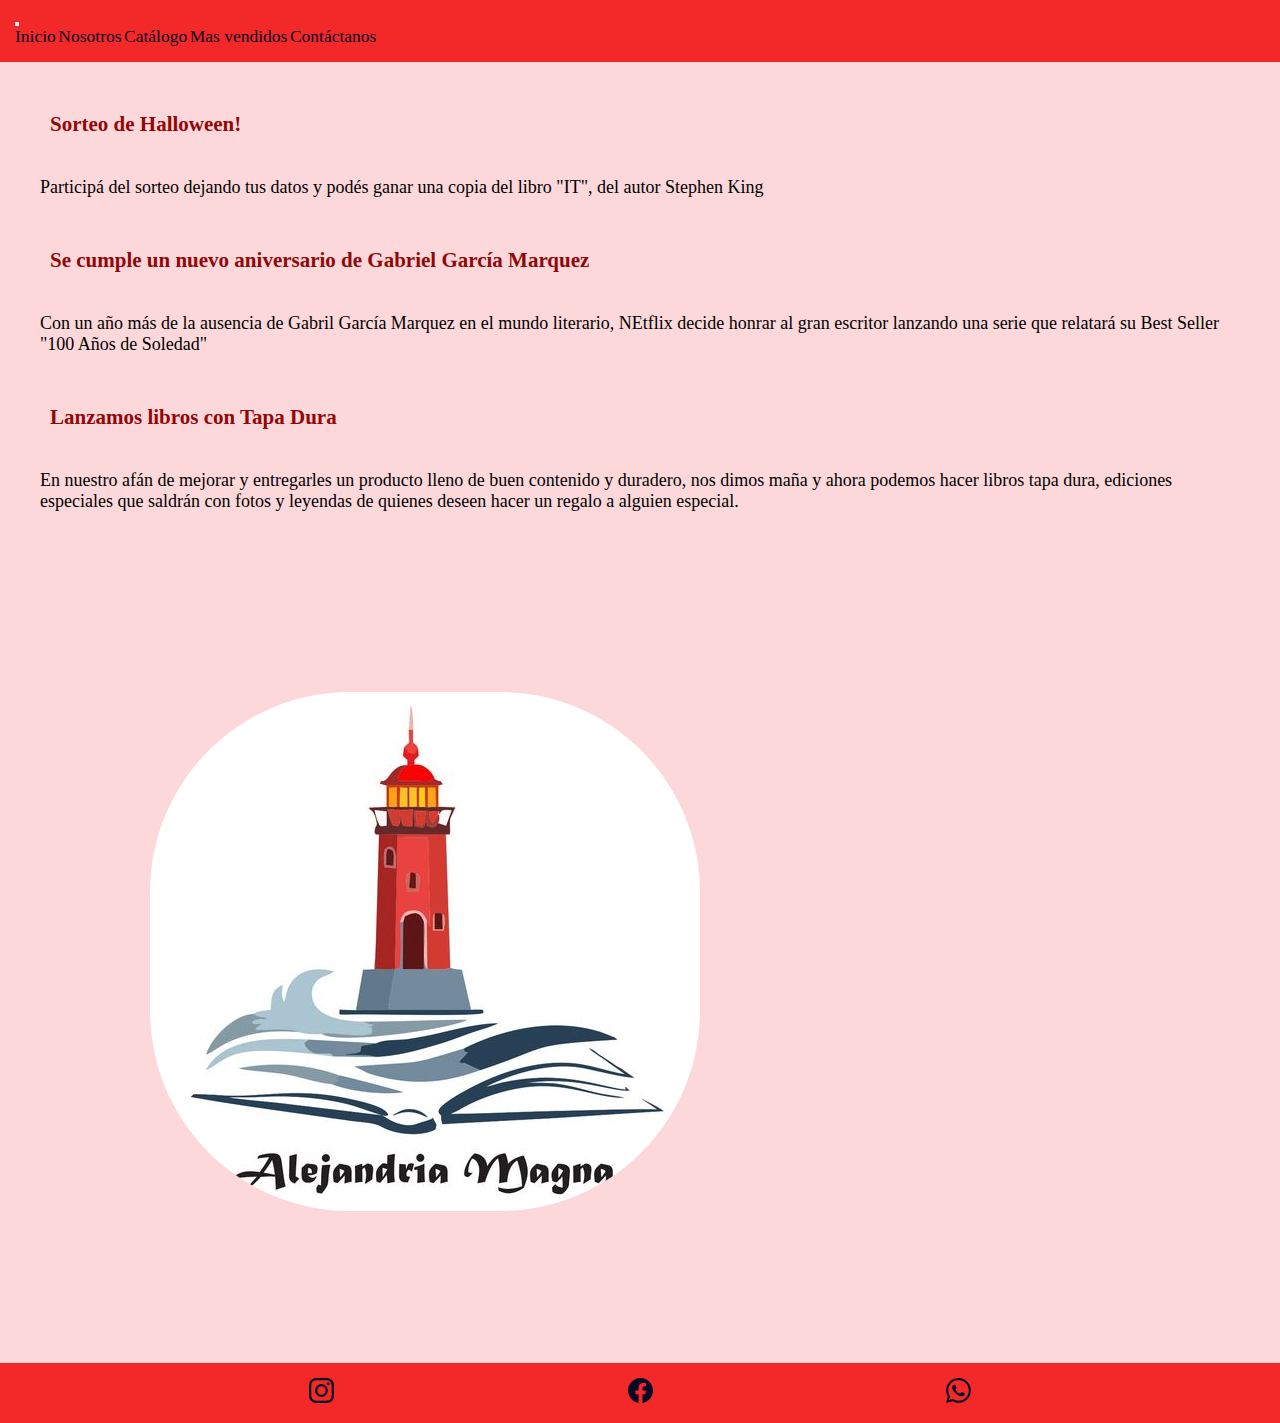
<file: index.html>
<!DOCTYPE html>
<html lang="en">

<head>
    <meta charset="UTF-8">
    <meta http-equiv="X-UA-Compatible" content="IE=edge">
    <meta name="viewport" content="width=device-width, initial-scale=1.0">
    <meta name="description" content="Alejandría Magna es una imprenta casera que realiza remaquetado y encuadernación de libros a pedido. Se trabaja por encargo, hacemos eníos a todo el NOA y se reciben tarjetas de crédito y débito y transferencias bancarias.">
    <meta name="keywords" content="IMPRENTA, REMAQUETADO, ENCUADERNACION, ENCARGOS">
    <link rel="shortcut icon" href="./images/favicon.ico">
    <link href="https://cdn.jsdelivr.net/npm/bootstrap@5.0.2/dist/css/bootstrap.min.css" rel="stylesheet"
        integrity="sha384-EVSTQN3/azprG1Anm3QDgpJLIm9Nao0Yz1ztcQTwFspd3yD65VohhpuuCOmLASjC" crossorigin="anonymous">
    <link rel="stylesheet" href="./styles/estilos.css">
    <title>Alejandria Magna</title>
</head>

<body>
    <header>
        <nav class="navbar navbar-expand-lg navbar-light bg-light">
            <div class="container-fluid">
                <button class="navbar-toggler" type="button" data-bs-toggle="collapse"
                    data-bs-target="#navbarNavAltMarkup" aria-controls="navbarNavAltMarkup" aria-expanded="false"
                    aria-label="Toggle navigation">
                    <span class="navbar-toggler-icon"></span>
                </button>
                <div class="collapse navbar-collapse" id="navbarNavAltMarkup">
                    <div class="navbar-nav">
                        <a class="nav-link active" aria-current="page" href="#">Inicio</a>
                        <a class="nav-link" aria-current="page" href="./sections/nosotros.html">Nosotros</a>
                        <a class="nav-link" href="./sections/catalogo.html">Catálogo</a>
                        <a class="nav-link" href="./sections/masvendidos.html">Mas vendidos</a>
                        <a class="nav-link" href="./sections/contactanos.html">Contáctanos</a>
                    </div>
                </div>
            </div>
        </nav>
    </header>
    <main>
        <div>
            <section>
                <h1>Sorteo de Halloween!</h1>
                <p>Participá del sorteo dejando tus datos y podés ganar una copia del libro "IT", del autor Stephen King
                </p>
            </section>
        </div>
        <div>
            <section>
                <h2>Se cumple un nuevo aniversario de Gabriel García Marquez</h2>
                <p>Con un año más de la ausencia de Gabril García Marquez en el mundo literario, NEtflix decide honrar
                    al gran escritor lanzando una serie que relatará su Best Seller "100 Años de Soledad"</p>
            </section>
        </div>
        <div>
            <section>
                <h3>Lanzamos libros con Tapa Dura</h3>
                <p>En nuestro afán de mejorar y entregarles un producto lleno de buen contenido y duradero, nos dimos
                    maña y ahora podemos hacer libros tapa dura, ediciones especiales que saldrán con fotos y leyendas
                    de quienes deseen hacer un regalo a alguien especial.</p>
            </section>
        </div>
        <img src="./images/WhatsApp Image 2022-10-30 at 22.06.33.jpeg" alt="Alejandría Magna">
    </main>
    <footer>
        <nav>
            <a href="https://www.instagram.com/alejandriamagna/?hl=es" target="_blank"><svg
                    xmlns="http://www.w3.org/2000/svg" width="25" height="25" fill="currentColor"
                    class="bi bi-instagram" viewBox="0 0 16 16">
                    <path
                        d="M8 0C5.829 0 5.556.01 4.703.048 3.85.088 3.269.222 2.76.42a3.917 3.917 0 0 0-1.417.923A3.927 3.927 0 0 0 .42 2.76C.222 3.268.087 3.85.048 4.7.01 5.555 0 5.827 0 8.001c0 2.172.01 2.444.048 3.297.04.852.174 1.433.372 1.942.205.526.478.972.923 1.417.444.445.89.719 1.416.923.51.198 1.09.333 1.942.372C5.555 15.99 5.827 16 8 16s2.444-.01 3.298-.048c.851-.04 1.434-.174 1.943-.372a3.916 3.916 0 0 0 1.416-.923c.445-.445.718-.891.923-1.417.197-.509.332-1.09.372-1.942C15.99 10.445 16 10.173 16 8s-.01-2.445-.048-3.299c-.04-.851-.175-1.433-.372-1.941a3.926 3.926 0 0 0-.923-1.417A3.911 3.911 0 0 0 13.24.42c-.51-.198-1.092-.333-1.943-.372C10.443.01 10.172 0 7.998 0h.003zm-.717 1.442h.718c2.136 0 2.389.007 3.232.046.78.035 1.204.166 1.486.275.373.145.64.319.92.599.28.28.453.546.598.92.11.281.24.705.275 1.485.039.843.047 1.096.047 3.231s-.008 2.389-.047 3.232c-.035.78-.166 1.203-.275 1.485a2.47 2.47 0 0 1-.599.919c-.28.28-.546.453-.92.598-.28.11-.704.24-1.485.276-.843.038-1.096.047-3.232.047s-2.39-.009-3.233-.047c-.78-.036-1.203-.166-1.485-.276a2.478 2.478 0 0 1-.92-.598 2.48 2.48 0 0 1-.6-.92c-.109-.281-.24-.705-.275-1.485-.038-.843-.046-1.096-.046-3.233 0-2.136.008-2.388.046-3.231.036-.78.166-1.204.276-1.486.145-.373.319-.64.599-.92.28-.28.546-.453.92-.598.282-.11.705-.24 1.485-.276.738-.034 1.024-.044 2.515-.045v.002zm4.988 1.328a.96.96 0 1 0 0 1.92.96.96 0 0 0 0-1.92zm-4.27 1.122a4.109 4.109 0 1 0 0 8.217 4.109 4.109 0 0 0 0-8.217zm0 1.441a2.667 2.667 0 1 1 0 5.334 2.667 2.667 0 0 1 0-5.334z" />
                </svg></a>
            <a href="https://www.facebook.com/alejandriamagnaoficial" target="_blank"><svg
                    xmlns="http://www.w3.org/2000/svg" width="25" height="25" fill="currentColor" class="bi bi-facebook"
                    viewBox="0 0 16 16">
                    <path
                        d="M16 8.049c0-4.446-3.582-8.05-8-8.05C3.58 0-.002 3.603-.002 8.05c0 4.017 2.926 7.347 6.75 7.951v-5.625h-2.03V8.05H6.75V6.275c0-2.017 1.195-3.131 3.022-3.131.876 0 1.791.157 1.791.157v1.98h-1.009c-.993 0-1.303.621-1.303 1.258v1.51h2.218l-.354 2.326H9.25V16c3.824-.604 6.75-3.934 6.75-7.951z" />
                </svg></a>
            <a href="https://wa.me/message/JCOBNKOKSAMEG1" target="_blank"><svg xmlns="http://www.w3.org/2000/svg"
                    width="25" height="25" fill="currentColor" class="bi bi-whatsapp" viewBox="0 0 16 16">
                    <path
                        d="M13.601 2.326A7.854 7.854 0 0 0 7.994 0C3.627 0 .068 3.558.064 7.926c0 1.399.366 2.76 1.057 3.965L0 16l4.204-1.102a7.933 7.933 0 0 0 3.79.965h.004c4.368 0 7.926-3.558 7.93-7.93A7.898 7.898 0 0 0 13.6 2.326zM7.994 14.521a6.573 6.573 0 0 1-3.356-.92l-.24-.144-2.494.654.666-2.433-.156-.251a6.56 6.56 0 0 1-1.007-3.505c0-3.626 2.957-6.584 6.591-6.584a6.56 6.56 0 0 1 4.66 1.931 6.557 6.557 0 0 1 1.928 4.66c-.004 3.639-2.961 6.592-6.592 6.592zm3.615-4.934c-.197-.099-1.17-.578-1.353-.646-.182-.065-.315-.099-.445.099-.133.197-.513.646-.627.775-.114.133-.232.148-.43.05-.197-.1-.836-.308-1.592-.985-.59-.525-.985-1.175-1.103-1.372-.114-.198-.011-.304.088-.403.087-.088.197-.232.296-.346.1-.114.133-.198.198-.33.065-.134.034-.248-.015-.347-.05-.099-.445-1.076-.612-1.47-.16-.389-.323-.335-.445-.34-.114-.007-.247-.007-.38-.007a.729.729 0 0 0-.529.247c-.182.198-.691.677-.691 1.654 0 .977.71 1.916.81 2.049.098.133 1.394 2.132 3.383 2.992.47.205.84.326 1.129.418.475.152.904.129 1.246.08.38-.058 1.171-.48 1.338-.943.164-.464.164-.86.114-.943-.049-.084-.182-.133-.38-.232z" />
                </svg></a>
        </nav>

    </footer>
    <script src="https://cdn.jsdelivr.net/npm/bootstrap@5.0.2/dist/js/bootstrap.bundle.min.js"
        integrity="sha384-MrcW6ZMFYlzcLA8Nl+NtUVF0sA7MsXsP1UyJoMp4YLEuNSfAP+JcXn/tWtIaxVXM" crossorigin="anonymous">
    </script>
</body>

</html>
</file>
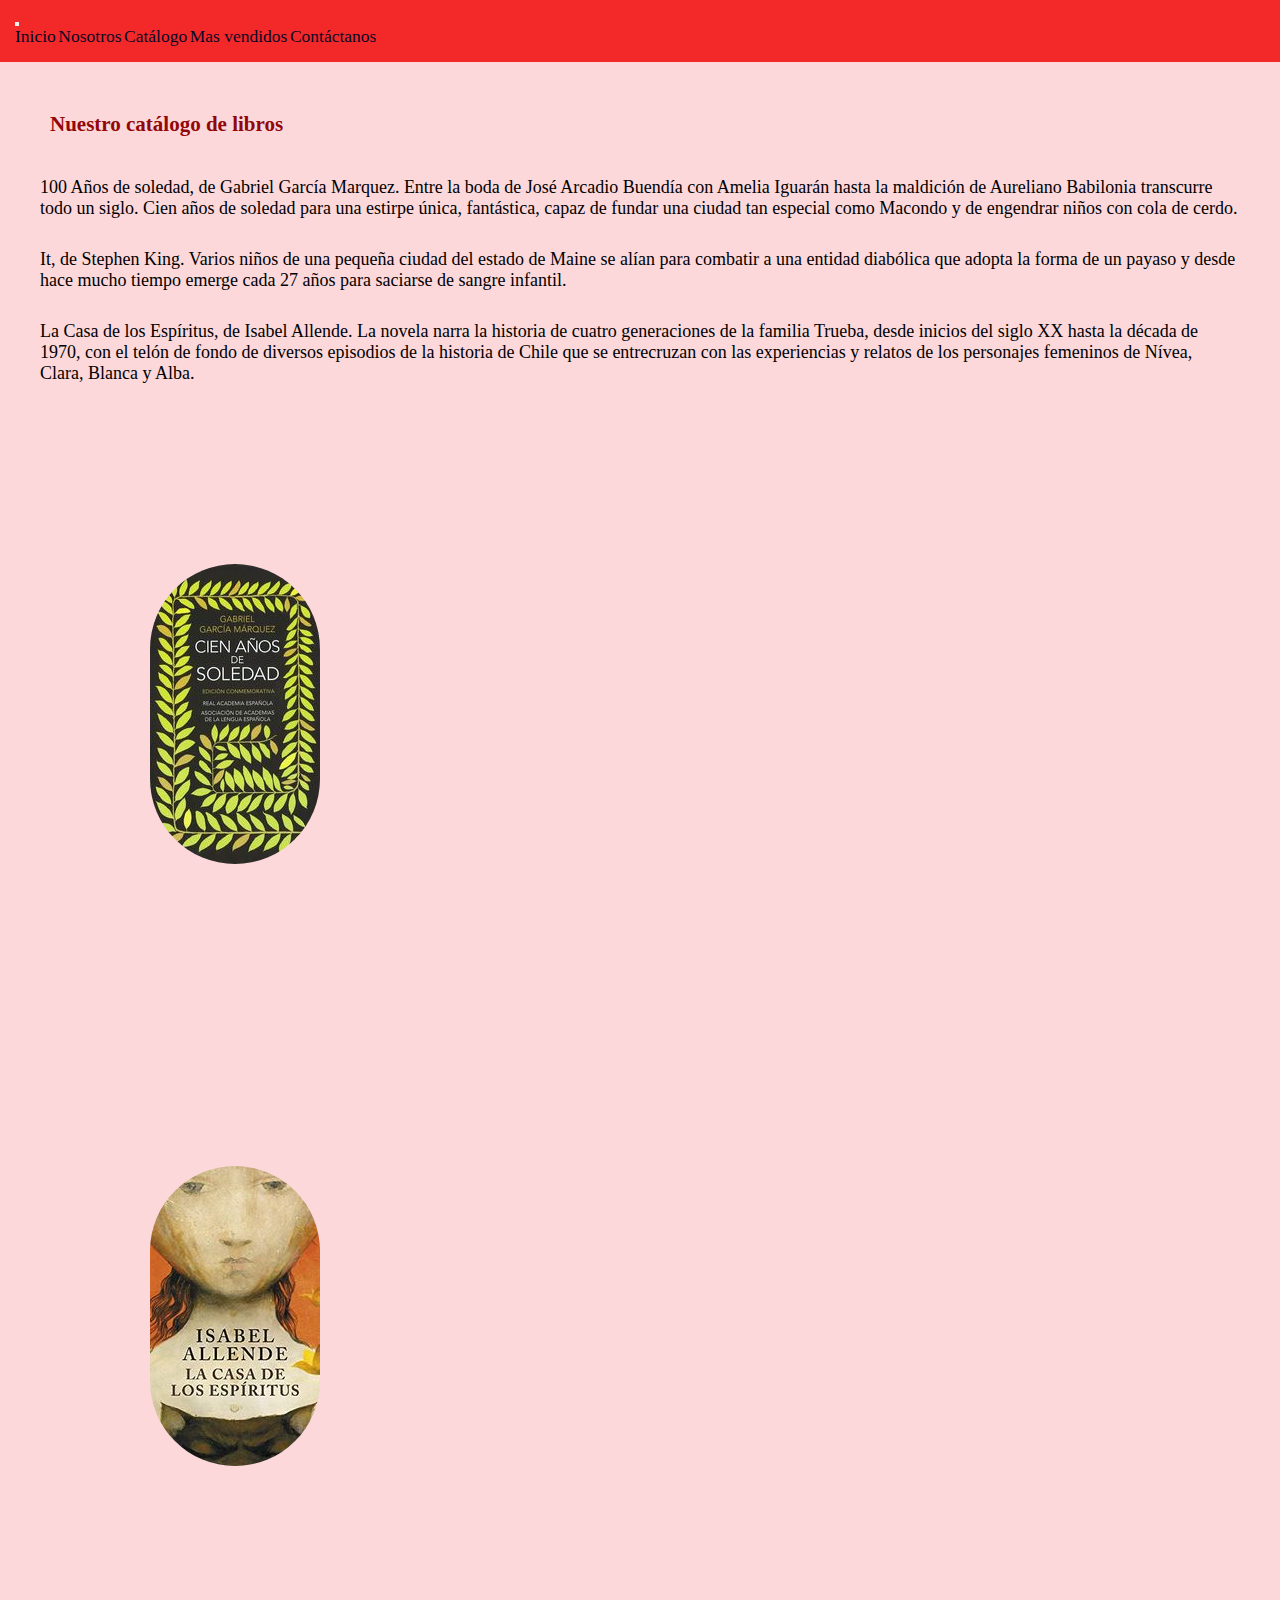
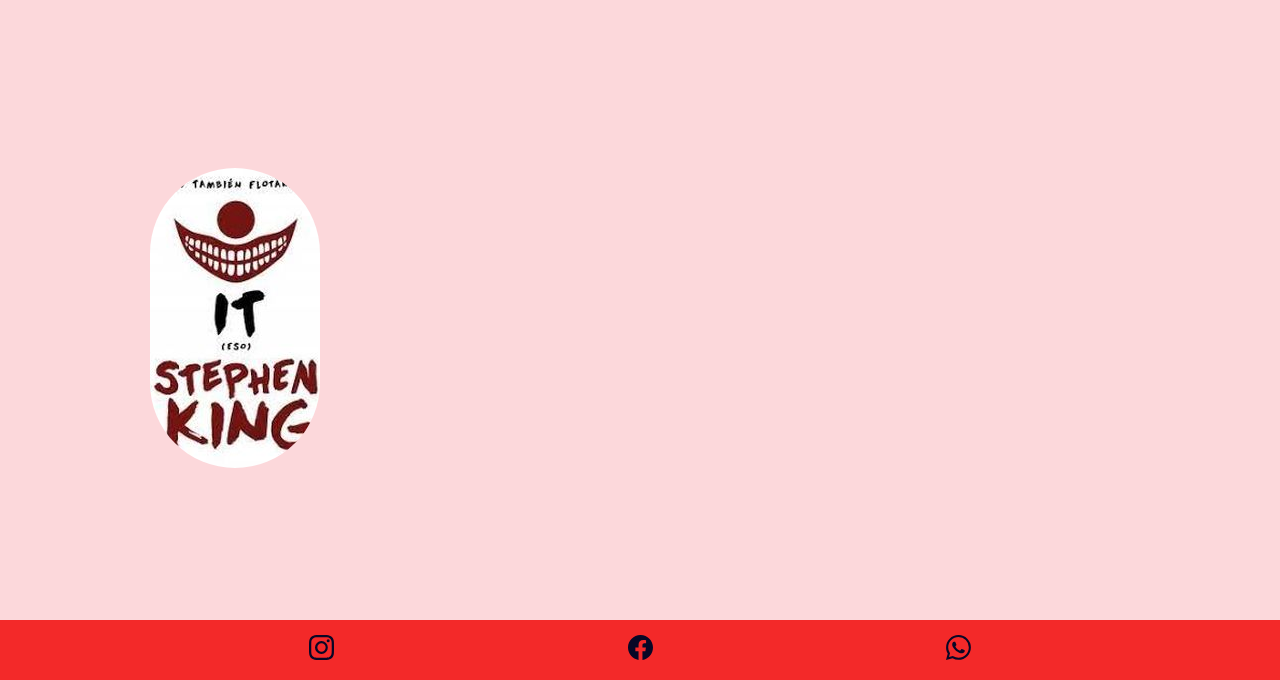
<file: sections/catalogo.html>
<!DOCTYPE html>
<html lang="en">

<head>
    <meta charset="UTF-8">
    <meta http-equiv="X-UA-Compatible" content="IE=edge">
    <meta name="viewport" content="width=device-width, initial-scale=1.0">
    <meta name="description" content="Imprenta casera con catálogo a disposición de todos los libros trabajados, con sus precios actualizados">
    <meta name="keywords" content="IMPRENTA, CASERA, LIBROS, DISPONIBLES, CATALOGO, PRECIOS, REMAQUETADOS">
    <link rel="shortcut icon" href="../images/favicon.ico">
    <link href="https://cdn.jsdelivr.net/npm/bootstrap@5.0.2/dist/css/bootstrap.min.css" rel="stylesheet"
        integrity="sha384-EVSTQN3/azprG1Anm3QDgpJLIm9Nao0Yz1ztcQTwFspd3yD65VohhpuuCOmLASjC" crossorigin="anonymous">
    <link rel="stylesheet" href="../styles/estilos.css">
    <title>Catálogo - Alejandria Magna</title>
</head>

<body>
    <header>
        <nav class="navbar navbar-expand-lg navbar-light bg-light">
            <div class="container-fluid">
                <button class="navbar-toggler" type="button" data-bs-toggle="collapse"
                    data-bs-target="#navbarNavAltMarkup" aria-controls="navbarNavAltMarkup" aria-expanded="false"
                    aria-label="Toggle navigation">
                    <span class="navbar-toggler-icon"></span>
                </button>
                <div class="collapse navbar-collapse" id="navbarNavAltMarkup">
                    <div class="navbar-nav">
                        <a class="nav-link active" aria-current="page" href="../index.html">Inicio</a>
                        <a class="nav-link" aria-current="page" href="./nosotros.html">Nosotros</a>
                        <a class="nav-link" href="#">Catálogo</a>
                        <a class="nav-link" href="./masvendidos.html">Mas vendidos</a>
                        <a class="nav-link" href="./contactanos.html">Contáctanos</a>
                    </div>
                </div>
            </div>
        </nav>
    </header>
    <h1>Nuestro catálogo de libros</h1>
    <section>
        <p>100 Años de soledad, de Gabriel García Marquez. Entre la boda de José Arcadio Buendía con Amelia Iguarán
            hasta la maldición de Aureliano Babilonia transcurre todo un siglo. Cien años de soledad para una estirpe
            única, fantástica, capaz de fundar una ciudad tan especial como Macondo y de engendrar niños con cola de
            cerdo.</p>
        <p>It, de Stephen King. Varios niños de una pequeña ciudad del estado de Maine se alían para combatir a una
            entidad diabólica que adopta la forma de un payaso y desde hace mucho tiempo emerge cada 27 años para
            saciarse de sangre infantil.</p>
        <p>La Casa de los Espíritus, de Isabel Allende. La novela narra la historia de cuatro generaciones de la familia
            Trueba, desde inicios del siglo XX hasta la década de 1970, con el telón de fondo de diversos episodios de
            la historia de Chile que se entrecruzan con las experiencias y relatos de los personajes femeninos de Nívea,
            Clara, Blanca y Alba.</p>
    </section>
    <section class="container-fluid bloque">
        <div class="row">
            <div class="col-lg-4 col-md-6 col-sm-12">
                <div class="moving">
                    <img src="../images/portada_cien_anos_de_soledad_0.jpg" alt="100 años de soledad">
                </div>
            </div>
            <div class="col-lg-4 col-md-6 col-sm-12">
                <div class="moving">
                    <img src="../images/la casa de los espiritus.jpg" alt="La Casa de los Espiritus">
                </div>
            </div>
            <div class="col-lg-4 col-md-6 col-sm-12">
                <div class="moving">
                    <img src="../images/it.jfif" alt="It, de Stephen King">
                </div>
            </div>
        </div>
    </section>
    <footer>
        <nav>
            <a href="https://www.instagram.com/alejandriamagna/?hl=es" target="_blank"><svg
                    xmlns="http://www.w3.org/2000/svg" width="25" height="25" fill="currentColor"
                    class="bi bi-instagram" viewBox="0 0 16 16">
                    <path
                        d="M8 0C5.829 0 5.556.01 4.703.048 3.85.088 3.269.222 2.76.42a3.917 3.917 0 0 0-1.417.923A3.927 3.927 0 0 0 .42 2.76C.222 3.268.087 3.85.048 4.7.01 5.555 0 5.827 0 8.001c0 2.172.01 2.444.048 3.297.04.852.174 1.433.372 1.942.205.526.478.972.923 1.417.444.445.89.719 1.416.923.51.198 1.09.333 1.942.372C5.555 15.99 5.827 16 8 16s2.444-.01 3.298-.048c.851-.04 1.434-.174 1.943-.372a3.916 3.916 0 0 0 1.416-.923c.445-.445.718-.891.923-1.417.197-.509.332-1.09.372-1.942C15.99 10.445 16 10.173 16 8s-.01-2.445-.048-3.299c-.04-.851-.175-1.433-.372-1.941a3.926 3.926 0 0 0-.923-1.417A3.911 3.911 0 0 0 13.24.42c-.51-.198-1.092-.333-1.943-.372C10.443.01 10.172 0 7.998 0h.003zm-.717 1.442h.718c2.136 0 2.389.007 3.232.046.78.035 1.204.166 1.486.275.373.145.64.319.92.599.28.28.453.546.598.92.11.281.24.705.275 1.485.039.843.047 1.096.047 3.231s-.008 2.389-.047 3.232c-.035.78-.166 1.203-.275 1.485a2.47 2.47 0 0 1-.599.919c-.28.28-.546.453-.92.598-.28.11-.704.24-1.485.276-.843.038-1.096.047-3.232.047s-2.39-.009-3.233-.047c-.78-.036-1.203-.166-1.485-.276a2.478 2.478 0 0 1-.92-.598 2.48 2.48 0 0 1-.6-.92c-.109-.281-.24-.705-.275-1.485-.038-.843-.046-1.096-.046-3.233 0-2.136.008-2.388.046-3.231.036-.78.166-1.204.276-1.486.145-.373.319-.64.599-.92.28-.28.546-.453.92-.598.282-.11.705-.24 1.485-.276.738-.034 1.024-.044 2.515-.045v.002zm4.988 1.328a.96.96 0 1 0 0 1.92.96.96 0 0 0 0-1.92zm-4.27 1.122a4.109 4.109 0 1 0 0 8.217 4.109 4.109 0 0 0 0-8.217zm0 1.441a2.667 2.667 0 1 1 0 5.334 2.667 2.667 0 0 1 0-5.334z" />
                </svg></a>
            <a href="https://www.facebook.com/alejandriamagnaoficial" target="_blank"><svg
                    xmlns="http://www.w3.org/2000/svg" width="25" height="25" fill="currentColor" class="bi bi-facebook"
                    viewBox="0 0 16 16">
                    <path
                        d="M16 8.049c0-4.446-3.582-8.05-8-8.05C3.58 0-.002 3.603-.002 8.05c0 4.017 2.926 7.347 6.75 7.951v-5.625h-2.03V8.05H6.75V6.275c0-2.017 1.195-3.131 3.022-3.131.876 0 1.791.157 1.791.157v1.98h-1.009c-.993 0-1.303.621-1.303 1.258v1.51h2.218l-.354 2.326H9.25V16c3.824-.604 6.75-3.934 6.75-7.951z" />
                </svg></a>
            <a href="https://wa.me/message/JCOBNKOKSAMEG1" target="_blank"><svg xmlns="http://www.w3.org/2000/svg"
                    width="25" height="25" fill="currentColor" class="bi bi-whatsapp" viewBox="0 0 16 16">
                    <path
                        d="M13.601 2.326A7.854 7.854 0 0 0 7.994 0C3.627 0 .068 3.558.064 7.926c0 1.399.366 2.76 1.057 3.965L0 16l4.204-1.102a7.933 7.933 0 0 0 3.79.965h.004c4.368 0 7.926-3.558 7.93-7.93A7.898 7.898 0 0 0 13.6 2.326zM7.994 14.521a6.573 6.573 0 0 1-3.356-.92l-.24-.144-2.494.654.666-2.433-.156-.251a6.56 6.56 0 0 1-1.007-3.505c0-3.626 2.957-6.584 6.591-6.584a6.56 6.56 0 0 1 4.66 1.931 6.557 6.557 0 0 1 1.928 4.66c-.004 3.639-2.961 6.592-6.592 6.592zm3.615-4.934c-.197-.099-1.17-.578-1.353-.646-.182-.065-.315-.099-.445.099-.133.197-.513.646-.627.775-.114.133-.232.148-.43.05-.197-.1-.836-.308-1.592-.985-.59-.525-.985-1.175-1.103-1.372-.114-.198-.011-.304.088-.403.087-.088.197-.232.296-.346.1-.114.133-.198.198-.33.065-.134.034-.248-.015-.347-.05-.099-.445-1.076-.612-1.47-.16-.389-.323-.335-.445-.34-.114-.007-.247-.007-.38-.007a.729.729 0 0 0-.529.247c-.182.198-.691.677-.691 1.654 0 .977.71 1.916.81 2.049.098.133 1.394 2.132 3.383 2.992.47.205.84.326 1.129.418.475.152.904.129 1.246.08.38-.058 1.171-.48 1.338-.943.164-.464.164-.86.114-.943-.049-.084-.182-.133-.38-.232z" />
                </svg></a>
        </nav>
    </footer>
    <script src="https://cdn.jsdelivr.net/npm/bootstrap@5.0.2/dist/js/bootstrap.bundle.min.js"
        integrity="sha384-MrcW6ZMFYlzcLA8Nl+NtUVF0sA7MsXsP1UyJoMp4YLEuNSfAP+JcXn/tWtIaxVXM" crossorigin="anonymous">
    </script>
</body>

</html>
</file>
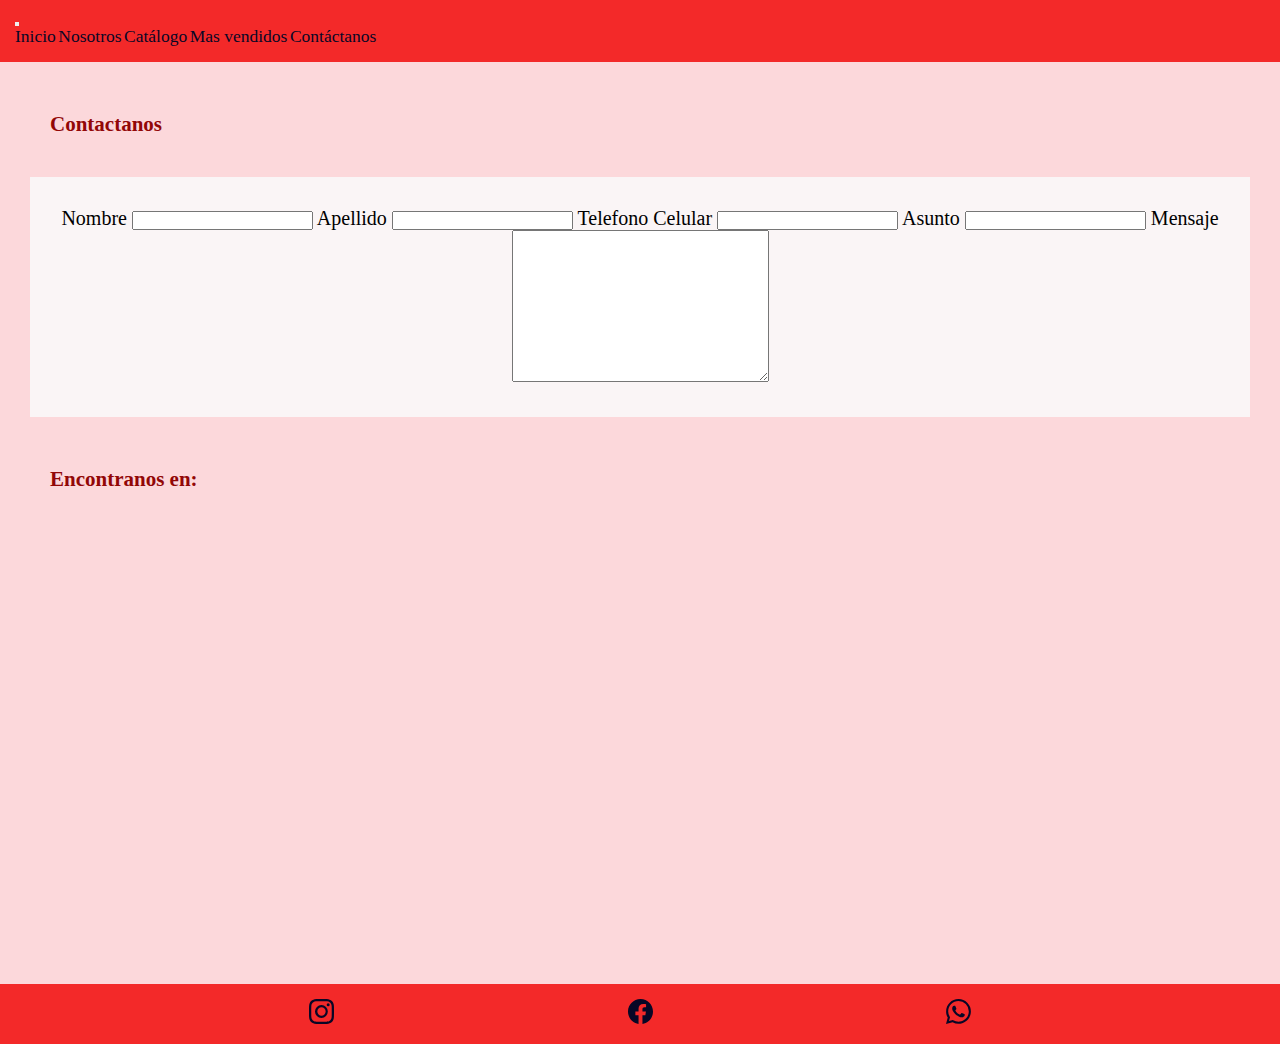
<file: sections/contactanos.html>
<!DOCTYPE html>
<html lang="en">

<head>
    <meta charset="UTF-8">
    <meta http-equiv="X-UA-Compatible" content="IE=edge">
    <meta name="viewport" content="width=device-width, initial-scale=1.0">
    <meta name="description" content="Imprenta casera de libros, trabajamos con pedidos personalizados">
    <meta name="keywords" content=" LIBROS, PEDIDOS, CONSULTAS, PRESUPUESTOS, UBICACION, CONTACTO, REDES SOCIALES">
    <link rel="shortcut icon" href="../images/favicon.ico">
    <link href="https://cdn.jsdelivr.net/npm/bootstrap@5.0.2/dist/css/bootstrap.min.css" rel="stylesheet"
        integrity="sha384-EVSTQN3/azprG1Anm3QDgpJLIm9Nao0Yz1ztcQTwFspd3yD65VohhpuuCOmLASjC" crossorigin="anonymous">
    <link rel="stylesheet" href="../styles/estilos.css">
    <title>Contactanos</title>
</head>

<body>
    <header>
        <nav class="navbar navbar-expand-lg navbar-light bg-light">
            <div class="container-fluid">
                <button class="navbar-toggler" type="button" data-bs-toggle="collapse"
                    data-bs-target="#navbarNavAltMarkup" aria-controls="navbarNavAltMarkup" aria-expanded="false"
                    aria-label="Toggle navigation">
                    <span class="navbar-toggler-icon"></span>
                </button>
                <div class="collapse navbar-collapse" id="navbarNavAltMarkup">
                    <div class="navbar-nav">
                        <a class="nav-link active" aria-current="page" href="../index.html">Inicio</a>
                        <a class="nav-link" aria-current="page" href="./nosotros.html">Nosotros</a>
                        <a class="nav-link" href="./catalogo.html">Catálogo</a>
                        <a class="nav-link" href="./masvendidos.html">Mas vendidos</a>
                        <a class="nav-link" href="#">Contáctanos</a>
                    </div>
                </div>
            </div>
        </nav>
    </header>
    <main>
        <section>
            <h1>Contactanos</h1>
            <form action="">
                <div class="form">
                    <label for="nombre">Nombre</label>
                    <input type="text" id="nombre" name="nombre" required>
                    <label for="apellido">Apellido</label>
                    <input type="text" id="apellido" name="apellido" required>
                    <label for="telefono-celular">Telefono Celular</label>
                    <input type="tel" id="telefono-celular" name="telefono-celular">
                    <label for="asunto">Asunto</label>
                    <input type="text" id="asunto" name="asunto">
                    <label for="mensaje">Mensaje</label>
                    <textarea name="mensaje" id="mensaje" cols="30" rows="10" required></textarea>
                </div>
            </form>
        </section>
        <section>
            <h2>Encontranos en:</h2>
            <iframe
                src="https://www.google.com/maps/embed?pb=!1m18!1m12!1m3!1d3560.8405580814324!2d-65.20536489999999!3d-26.813205!2m3!1f0!2f0!3f0!3m2!1i1024!2i768!4f13.1!3m3!1m2!1s0x94225c3afee898af%3A0x6edb73f96664245a!2sJun%C3%ADn%201238%2C%20T4001KAH%20San%20Miguel%20de%20Tucum%C3%A1n%2C%20Tucum%C3%A1n!5e0!3m2!1ses-419!2sar!4v1667180269186!5m2!1ses-419!2sar"
                width="600" height="450" style="border:0;" allowfullscreen="" loading="lazy"
                referrerpolicy="no-referrer-when-downgrade"></iframe>
        </section>
    </main>
    <footer>
        <nav>
            <a href="https://www.instagram.com/alejandriamagna/?hl=es" target="_blank"><svg
                    xmlns="http://www.w3.org/2000/svg" width="25" height="25" fill="currentColor"
                    class="bi bi-instagram" viewBox="0 0 16 16">
                    <path
                        d="M8 0C5.829 0 5.556.01 4.703.048 3.85.088 3.269.222 2.76.42a3.917 3.917 0 0 0-1.417.923A3.927 3.927 0 0 0 .42 2.76C.222 3.268.087 3.85.048 4.7.01 5.555 0 5.827 0 8.001c0 2.172.01 2.444.048 3.297.04.852.174 1.433.372 1.942.205.526.478.972.923 1.417.444.445.89.719 1.416.923.51.198 1.09.333 1.942.372C5.555 15.99 5.827 16 8 16s2.444-.01 3.298-.048c.851-.04 1.434-.174 1.943-.372a3.916 3.916 0 0 0 1.416-.923c.445-.445.718-.891.923-1.417.197-.509.332-1.09.372-1.942C15.99 10.445 16 10.173 16 8s-.01-2.445-.048-3.299c-.04-.851-.175-1.433-.372-1.941a3.926 3.926 0 0 0-.923-1.417A3.911 3.911 0 0 0 13.24.42c-.51-.198-1.092-.333-1.943-.372C10.443.01 10.172 0 7.998 0h.003zm-.717 1.442h.718c2.136 0 2.389.007 3.232.046.78.035 1.204.166 1.486.275.373.145.64.319.92.599.28.28.453.546.598.92.11.281.24.705.275 1.485.039.843.047 1.096.047 3.231s-.008 2.389-.047 3.232c-.035.78-.166 1.203-.275 1.485a2.47 2.47 0 0 1-.599.919c-.28.28-.546.453-.92.598-.28.11-.704.24-1.485.276-.843.038-1.096.047-3.232.047s-2.39-.009-3.233-.047c-.78-.036-1.203-.166-1.485-.276a2.478 2.478 0 0 1-.92-.598 2.48 2.48 0 0 1-.6-.92c-.109-.281-.24-.705-.275-1.485-.038-.843-.046-1.096-.046-3.233 0-2.136.008-2.388.046-3.231.036-.78.166-1.204.276-1.486.145-.373.319-.64.599-.92.28-.28.546-.453.92-.598.282-.11.705-.24 1.485-.276.738-.034 1.024-.044 2.515-.045v.002zm4.988 1.328a.96.96 0 1 0 0 1.92.96.96 0 0 0 0-1.92zm-4.27 1.122a4.109 4.109 0 1 0 0 8.217 4.109 4.109 0 0 0 0-8.217zm0 1.441a2.667 2.667 0 1 1 0 5.334 2.667 2.667 0 0 1 0-5.334z" />
                </svg></a>
            <a href="https://www.facebook.com/alejandriamagnaoficial" target="_blank"><svg
                    xmlns="http://www.w3.org/2000/svg" width="25" height="25" fill="currentColor" class="bi bi-facebook"
                    viewBox="0 0 16 16">
                    <path
                        d="M16 8.049c0-4.446-3.582-8.05-8-8.05C3.58 0-.002 3.603-.002 8.05c0 4.017 2.926 7.347 6.75 7.951v-5.625h-2.03V8.05H6.75V6.275c0-2.017 1.195-3.131 3.022-3.131.876 0 1.791.157 1.791.157v1.98h-1.009c-.993 0-1.303.621-1.303 1.258v1.51h2.218l-.354 2.326H9.25V16c3.824-.604 6.75-3.934 6.75-7.951z" />
                </svg></a>
            <a href="https://wa.me/message/JCOBNKOKSAMEG1" target="_blank"><svg xmlns="http://www.w3.org/2000/svg"
                    width="25" height="25" fill="currentColor" class="bi bi-whatsapp" viewBox="0 0 16 16">
                    <path
                        d="M13.601 2.326A7.854 7.854 0 0 0 7.994 0C3.627 0 .068 3.558.064 7.926c0 1.399.366 2.76 1.057 3.965L0 16l4.204-1.102a7.933 7.933 0 0 0 3.79.965h.004c4.368 0 7.926-3.558 7.93-7.93A7.898 7.898 0 0 0 13.6 2.326zM7.994 14.521a6.573 6.573 0 0 1-3.356-.92l-.24-.144-2.494.654.666-2.433-.156-.251a6.56 6.56 0 0 1-1.007-3.505c0-3.626 2.957-6.584 6.591-6.584a6.56 6.56 0 0 1 4.66 1.931 6.557 6.557 0 0 1 1.928 4.66c-.004 3.639-2.961 6.592-6.592 6.592zm3.615-4.934c-.197-.099-1.17-.578-1.353-.646-.182-.065-.315-.099-.445.099-.133.197-.513.646-.627.775-.114.133-.232.148-.43.05-.197-.1-.836-.308-1.592-.985-.59-.525-.985-1.175-1.103-1.372-.114-.198-.011-.304.088-.403.087-.088.197-.232.296-.346.1-.114.133-.198.198-.33.065-.134.034-.248-.015-.347-.05-.099-.445-1.076-.612-1.47-.16-.389-.323-.335-.445-.34-.114-.007-.247-.007-.38-.007a.729.729 0 0 0-.529.247c-.182.198-.691.677-.691 1.654 0 .977.71 1.916.81 2.049.098.133 1.394 2.132 3.383 2.992.47.205.84.326 1.129.418.475.152.904.129 1.246.08.38-.058 1.171-.48 1.338-.943.164-.464.164-.86.114-.943-.049-.084-.182-.133-.38-.232z" />
                </svg></a>
        </nav>

    </footer>
    <script src="https://cdn.jsdelivr.net/npm/bootstrap@5.0.2/dist/js/bootstrap.bundle.min.js"
        integrity="sha384-MrcW6ZMFYlzcLA8Nl+NtUVF0sA7MsXsP1UyJoMp4YLEuNSfAP+JcXn/tWtIaxVXM" crossorigin="anonymous">
    </script>
</body>

</html>
</file>
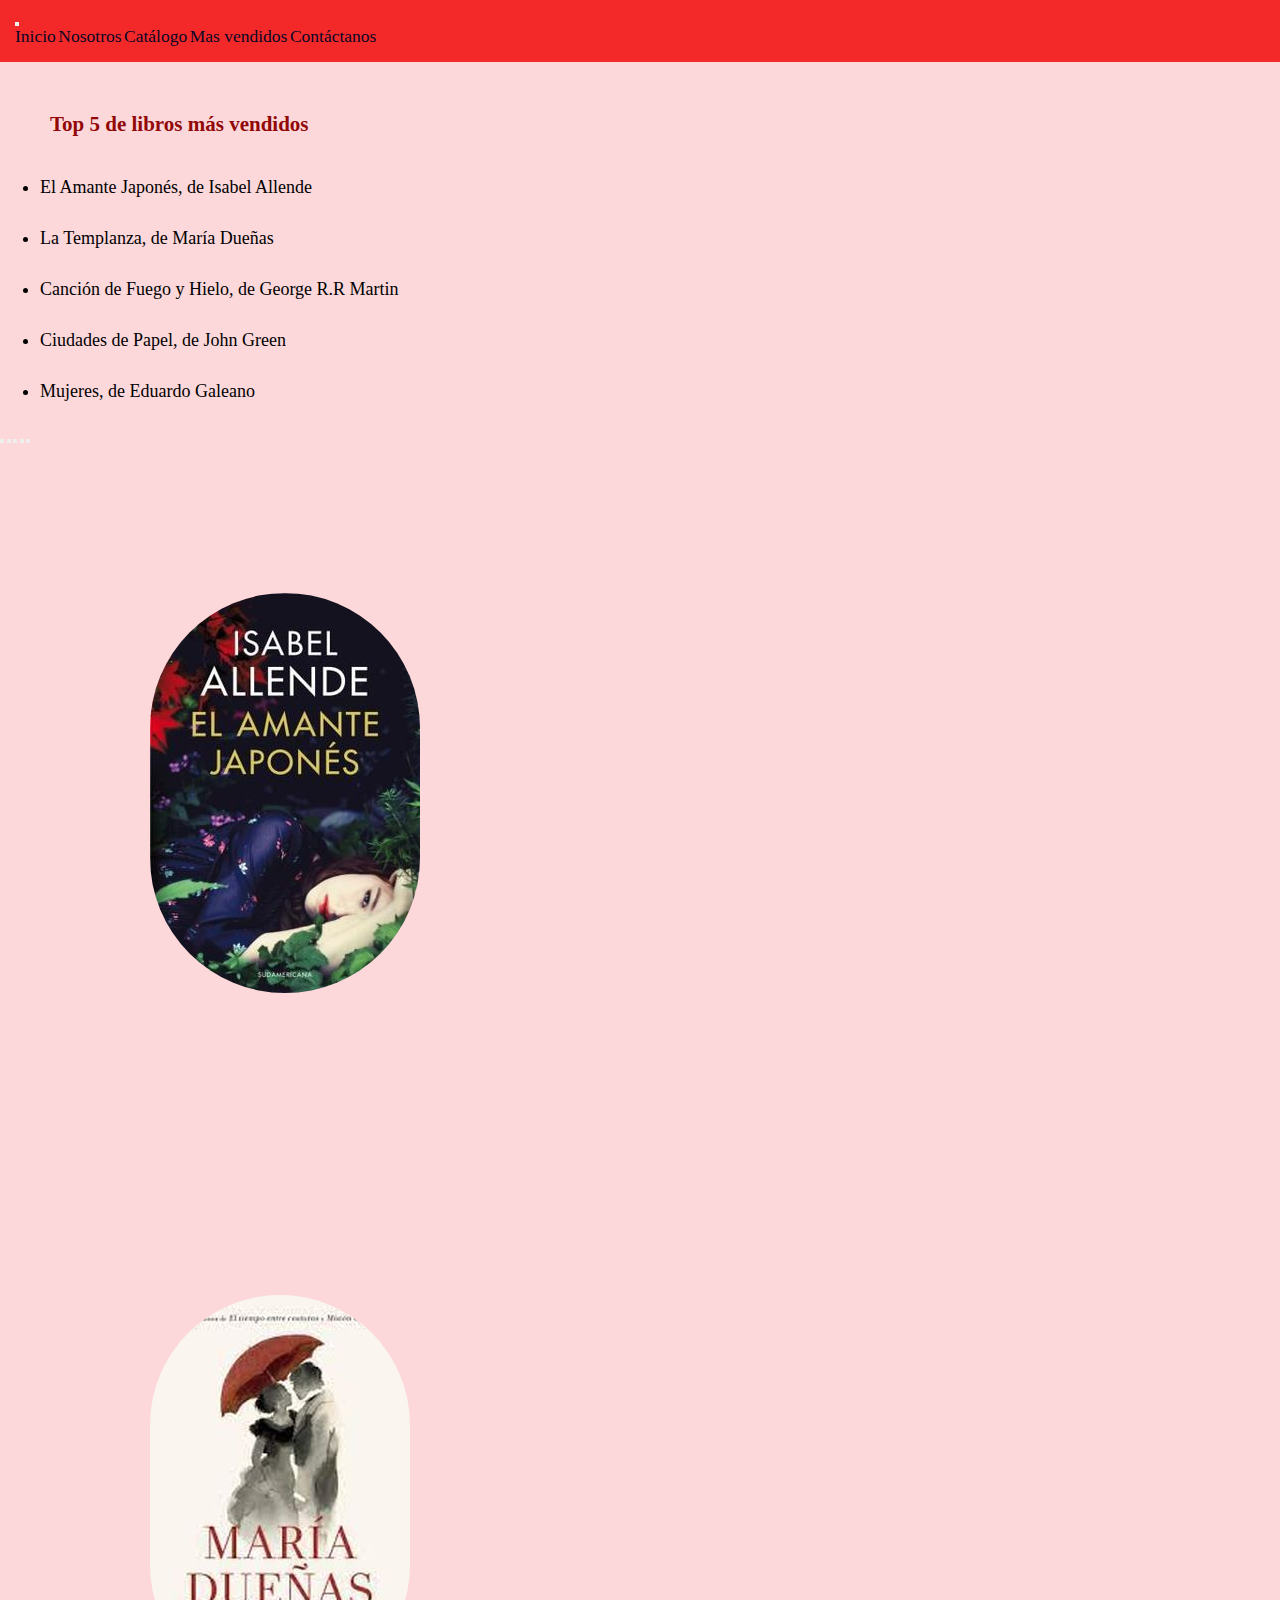
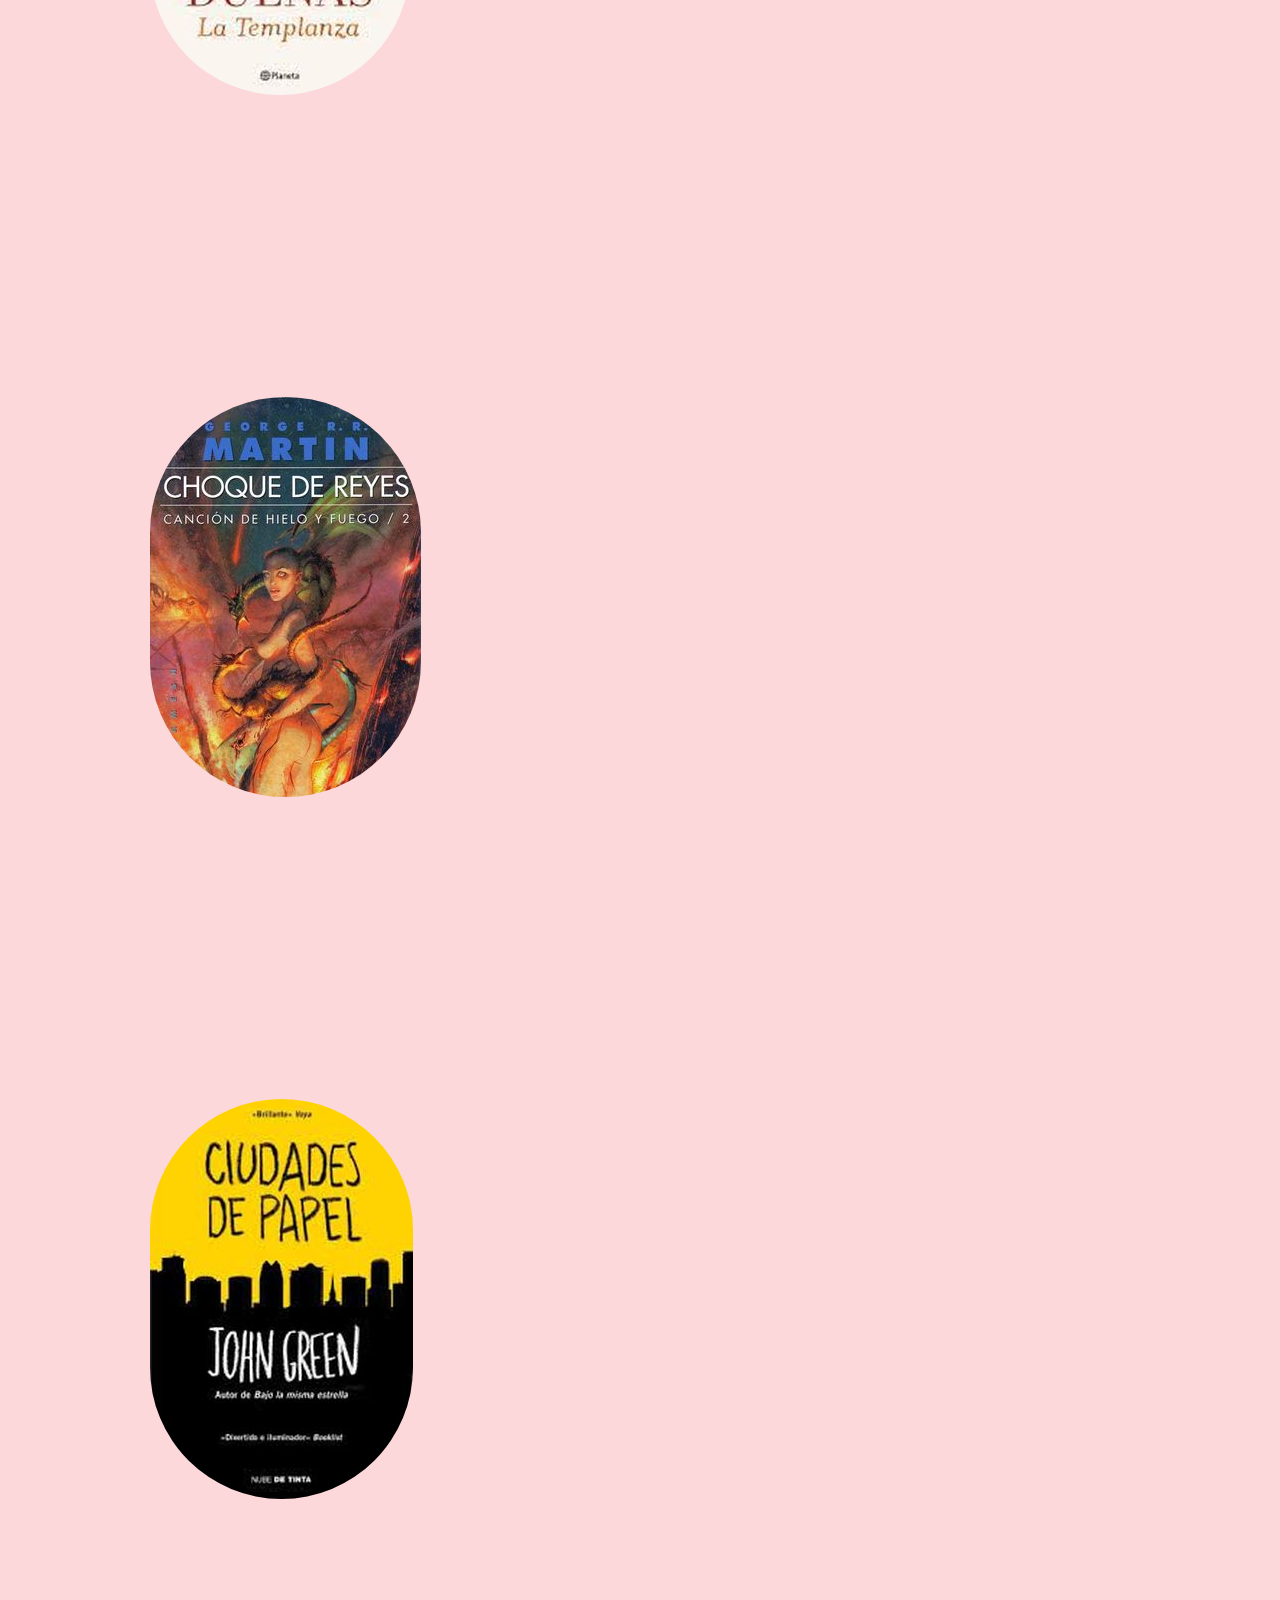
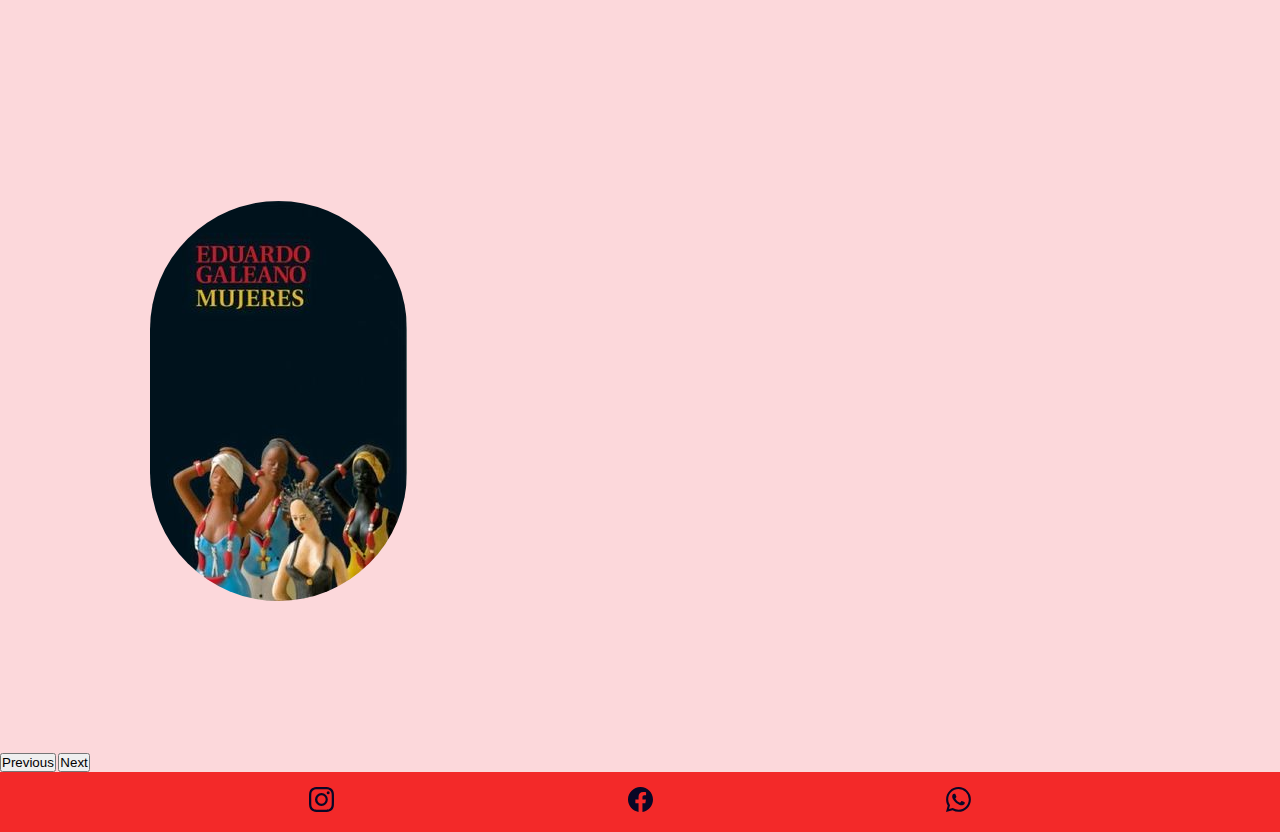
<file: sections/masvendidos.html>
<!DOCTYPE html>
<html lang="en">

<head>
    <meta charset="UTF-8">
    <meta http-equiv="X-UA-Compatible" content="IE=edge">
    <meta name="viewport" content="width=device-width, initial-scale=1.0">
    <meta name="description" content="Imprenta casera con su lista de los libros más encargados del año.">
    <meta name="keywords" content="IMPRENTA CASERA, LIBROS, REMAQUETADOS, LISTA, MAS VENDIDOS">
    <link rel="shortcut icon" href="../images/favicon.ico">
    <link href="https://cdn.jsdelivr.net/npm/bootstrap@5.0.2/dist/css/bootstrap.min.css" rel="stylesheet"
        integrity="sha384-EVSTQN3/azprG1Anm3QDgpJLIm9Nao0Yz1ztcQTwFspd3yD65VohhpuuCOmLASjC" crossorigin="anonymous">
    <link rel="stylesheet" href="../styles/estilos.css">
    <title>Más vendidos - Alejandría Magna</title>
</head>

<body>
    <header>
        <nav class="navbar navbar-expand-lg navbar-light bg-light">
            <div class="container-fluid">
                <button class="navbar-toggler" type="button" data-bs-toggle="collapse"
                    data-bs-target="#navbarNavAltMarkup" aria-controls="navbarNavAltMarkup" aria-expanded="false"
                    aria-label="Toggle navigation">
                    <span class="navbar-toggler-icon"></span>
                </button>
                <div class="collapse navbar-collapse" id="navbarNavAltMarkup">
                    <div class="navbar-nav">
                        <a class="nav-link active" aria-current="page" href="../index.html">Inicio</a>
                        <a class="nav-link" aria-current="page" href="./nosotros.html">Nosotros</a>
                        <a class="nav-link" href="./catalogo.html">Catálogo</a>
                        <a class="nav-link" href="#">Mas vendidos</a>
                        <a class="nav-link" href="./contactanos.html">Contáctanos</a>
                    </div>
                </div>
            </div>
        </nav>
    </header>
    <main>
        <section>
            <h1>Top 5 de libros más vendidos</h1>
            <div>
                <li>El Amante Japonés, de Isabel Allende</li>
                <li>La Templanza, de María Dueñas</li>
                <li>Canción de Fuego y Hielo, de George R.R Martin</li>
                <li>Ciudades de Papel, de John Green</li>
                <li>Mujeres, de Eduardo Galeano</li>
            </div>
        </section>

        <section class="container-fluid bloque">
            <div class="row">
                <div class="col-lg-12 col-md-12 col-sm-12">
                    <div id="carouselExampleIndicators" class="carousel slide" data-bs-ride="carousel">
                        <div class="carousel-indicators">
                            <button type="button" data-bs-target="#carouselExampleIndicators" data-bs-slide-to="0" class="active"
                                aria-current="true" aria-label="Slide 1"></button>
                            <button type="button" data-bs-target="#carouselExampleIndicators" data-bs-slide-to="1"
                                aria-label="Slide 2"></button>
                            <button type="button" data-bs-target="#carouselExampleIndicators" data-bs-slide-to="2"
                                aria-label="Slide 3"></button>
                            <button type="button" data-bs-target="#carouselExampleIndicators" data-bs-slide-to="3"
                                aria-label="Slide 4"></button>
                            <button type="button" data-bs-target="#carouselExampleIndicators" data-bs-slide-to="4"
                                aria-label="Slide 5"></button>
                        </div>
                        <div class="carousel-inner">
                            <div class="carousel-item active">
                                <img src="../images/01.png" class="d-block w-100" alt="El amante Japonés">
                            </div>
                            <div class="carousel-item">
                                <img src="../images/02.jfif" class="d-block w-100" alt="La Templanza">
                            </div>
                            <div class="carousel-item">
                                <img src="../images/03.jpg" class="d-block w-100" alt="Cancion de fuego y hielo">
                            </div>
                            <div class="carousel-item">
                                <img src="../images/04.jfif" class="d-block w-100" alt="Ciudades de papel">
                            </div>
                            <div class="carousel-item">
                                <img src="../images/05.jpeg" class="d-block w-100" alt="Mujeres">
                            </div>
                        </div>
                        <button class="carousel-control-prev" type="button" data-bs-target="#carouselExampleIndicators"
                            data-bs-slide="prev">
                            <span class="carousel-control-prev-icon" aria-hidden="true"></span>
                            <span class="visually-hidden">Previous</span>
                        </button>
                        <button class="carousel-control-next" type="button" data-bs-target="#carouselExampleIndicators"
                            data-bs-slide="next">
                            <span class="carousel-control-next-icon" aria-hidden="true"></span>
                            <span class="visually-hidden">Next</span>
                        </button>
                    </div>
                </div>
            </div>
        </section>

    </main>
    <footer>
        <nav>
            <a href="https://www.instagram.com/alejandriamagna/?hl=es" target="_blank"><svg
                    xmlns="http://www.w3.org/2000/svg" width="25" height="25" fill="currentColor"
                    class="bi bi-instagram" viewBox="0 0 16 16">
                    <path
                        d="M8 0C5.829 0 5.556.01 4.703.048 3.85.088 3.269.222 2.76.42a3.917 3.917 0 0 0-1.417.923A3.927 3.927 0 0 0 .42 2.76C.222 3.268.087 3.85.048 4.7.01 5.555 0 5.827 0 8.001c0 2.172.01 2.444.048 3.297.04.852.174 1.433.372 1.942.205.526.478.972.923 1.417.444.445.89.719 1.416.923.51.198 1.09.333 1.942.372C5.555 15.99 5.827 16 8 16s2.444-.01 3.298-.048c.851-.04 1.434-.174 1.943-.372a3.916 3.916 0 0 0 1.416-.923c.445-.445.718-.891.923-1.417.197-.509.332-1.09.372-1.942C15.99 10.445 16 10.173 16 8s-.01-2.445-.048-3.299c-.04-.851-.175-1.433-.372-1.941a3.926 3.926 0 0 0-.923-1.417A3.911 3.911 0 0 0 13.24.42c-.51-.198-1.092-.333-1.943-.372C10.443.01 10.172 0 7.998 0h.003zm-.717 1.442h.718c2.136 0 2.389.007 3.232.046.78.035 1.204.166 1.486.275.373.145.64.319.92.599.28.28.453.546.598.92.11.281.24.705.275 1.485.039.843.047 1.096.047 3.231s-.008 2.389-.047 3.232c-.035.78-.166 1.203-.275 1.485a2.47 2.47 0 0 1-.599.919c-.28.28-.546.453-.92.598-.28.11-.704.24-1.485.276-.843.038-1.096.047-3.232.047s-2.39-.009-3.233-.047c-.78-.036-1.203-.166-1.485-.276a2.478 2.478 0 0 1-.92-.598 2.48 2.48 0 0 1-.6-.92c-.109-.281-.24-.705-.275-1.485-.038-.843-.046-1.096-.046-3.233 0-2.136.008-2.388.046-3.231.036-.78.166-1.204.276-1.486.145-.373.319-.64.599-.92.28-.28.546-.453.92-.598.282-.11.705-.24 1.485-.276.738-.034 1.024-.044 2.515-.045v.002zm4.988 1.328a.96.96 0 1 0 0 1.92.96.96 0 0 0 0-1.92zm-4.27 1.122a4.109 4.109 0 1 0 0 8.217 4.109 4.109 0 0 0 0-8.217zm0 1.441a2.667 2.667 0 1 1 0 5.334 2.667 2.667 0 0 1 0-5.334z" />
                </svg></a>
            <a href="https://www.facebook.com/alejandriamagnaoficial" target="_blank"><svg
                    xmlns="http://www.w3.org/2000/svg" width="25" height="25" fill="currentColor" class="bi bi-facebook"
                    viewBox="0 0 16 16">
                    <path
                        d="M16 8.049c0-4.446-3.582-8.05-8-8.05C3.58 0-.002 3.603-.002 8.05c0 4.017 2.926 7.347 6.75 7.951v-5.625h-2.03V8.05H6.75V6.275c0-2.017 1.195-3.131 3.022-3.131.876 0 1.791.157 1.791.157v1.98h-1.009c-.993 0-1.303.621-1.303 1.258v1.51h2.218l-.354 2.326H9.25V16c3.824-.604 6.75-3.934 6.75-7.951z" />
                </svg></a>
            <a href="https://wa.me/message/JCOBNKOKSAMEG1" target="_blank"><svg xmlns="http://www.w3.org/2000/svg"
                    width="25" height="25" fill="currentColor" class="bi bi-whatsapp" viewBox="0 0 16 16">
                    <path
                        d="M13.601 2.326A7.854 7.854 0 0 0 7.994 0C3.627 0 .068 3.558.064 7.926c0 1.399.366 2.76 1.057 3.965L0 16l4.204-1.102a7.933 7.933 0 0 0 3.79.965h.004c4.368 0 7.926-3.558 7.93-7.93A7.898 7.898 0 0 0 13.6 2.326zM7.994 14.521a6.573 6.573 0 0 1-3.356-.92l-.24-.144-2.494.654.666-2.433-.156-.251a6.56 6.56 0 0 1-1.007-3.505c0-3.626 2.957-6.584 6.591-6.584a6.56 6.56 0 0 1 4.66 1.931 6.557 6.557 0 0 1 1.928 4.66c-.004 3.639-2.961 6.592-6.592 6.592zm3.615-4.934c-.197-.099-1.17-.578-1.353-.646-.182-.065-.315-.099-.445.099-.133.197-.513.646-.627.775-.114.133-.232.148-.43.05-.197-.1-.836-.308-1.592-.985-.59-.525-.985-1.175-1.103-1.372-.114-.198-.011-.304.088-.403.087-.088.197-.232.296-.346.1-.114.133-.198.198-.33.065-.134.034-.248-.015-.347-.05-.099-.445-1.076-.612-1.47-.16-.389-.323-.335-.445-.34-.114-.007-.247-.007-.38-.007a.729.729 0 0 0-.529.247c-.182.198-.691.677-.691 1.654 0 .977.71 1.916.81 2.049.098.133 1.394 2.132 3.383 2.992.47.205.84.326 1.129.418.475.152.904.129 1.246.08.38-.058 1.171-.48 1.338-.943.164-.464.164-.86.114-.943-.049-.084-.182-.133-.38-.232z" />
                </svg></a>
        </nav>
    </footer>
    <script src="https://cdn.jsdelivr.net/npm/bootstrap@5.0.2/dist/js/bootstrap.bundle.min.js"
        integrity="sha384-MrcW6ZMFYlzcLA8Nl+NtUVF0sA7MsXsP1UyJoMp4YLEuNSfAP+JcXn/tWtIaxVXM" crossorigin="anonymous">
    </script>
</body>

</html>
</file>
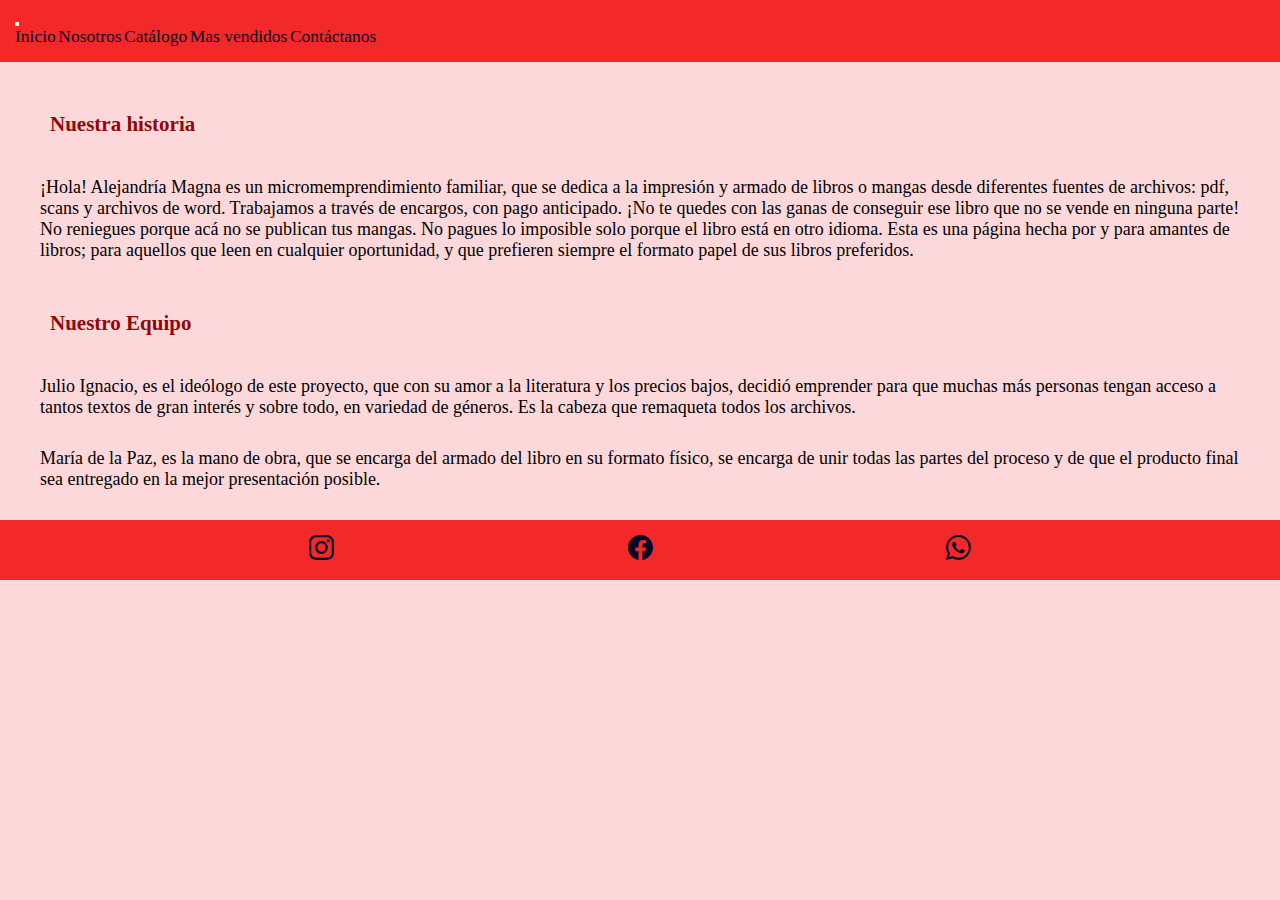
<file: sections/nosotros.html>
<!DOCTYPE html>
<html lang="en">

<head>
    <meta charset="UTF-8">
    <meta http-equiv="X-UA-Compatible" content="IE=edge">
    <meta name="viewport" content="width=device-width, initial-scale=1.0">
    <meta name="description" content="Alejandría Magna es un micromemprendimiento familiar, que remaqueta y encuaderna a mano libros de todo género.">
    <meta name="keywords" content=" EMPRENDIMIENTO, FAMILIAR, IMPRENTA, LIBROS, REMAQUETADO, ENCUADERNACION, ENCARGOS">
    <link rel="shortcut icon" href="../images/favicon.ico">
    <link href="https://cdn.jsdelivr.net/npm/bootstrap@5.0.2/dist/css/bootstrap.min.css" rel="stylesheet"
        integrity="sha384-EVSTQN3/azprG1Anm3QDgpJLIm9Nao0Yz1ztcQTwFspd3yD65VohhpuuCOmLASjC" crossorigin="anonymous">
    <link rel="stylesheet" href="../styles/estilos.css">
    <title>Nosotros - Alejandría Magna</title>
</head>

<body>
    <header>
        <nav class="navbar navbar-expand-lg navbar-light bg-light">
            <div class="container-fluid">
                <button class="navbar-toggler" type="button" data-bs-toggle="collapse"
                    data-bs-target="#navbarNavAltMarkup" aria-controls="navbarNavAltMarkup" aria-expanded="false"
                    aria-label="Toggle navigation">
                    <span class="navbar-toggler-icon"></span>
                </button>
                <div class="collapse navbar-collapse" id="navbarNavAltMarkup">
                    <div class="navbar-nav">
                        <a class="nav-link active" aria-current="page" href="../index.html">Inicio</a>
                        <a class="nav-link" aria-current="page" href="#">Nosotros</a>
                        <a class="nav-link" href="./catalogo.html">Catálogo</a>
                        <a class="nav-link" href="./masvendidos.html">Mas vendidos</a>
                        <a class="nav-link" href="./contactanos.html">Contáctanos</a>
                    </div>
                </div>
            </div>
        </nav>
    </header>
    <main>
        <section>
            <h1>Nuestra historia</h1>
            <div>
                <p>¡Hola! Alejandría Magna es un micromemprendimiento familiar, que se dedica a la impresión y armado de
                    libros o mangas desde diferentes fuentes de archivos: pdf, scans y archivos de word.
                    Trabajamos a través de encargos, con pago anticipado.
                    ¡No te quedes con las ganas de conseguir ese libro que no se vende en ninguna parte!
                    No reniegues porque acá no se publican tus mangas.
                    No pagues lo imposible solo porque el libro está en otro idioma.
                    Esta es una página hecha por y para amantes de libros; para aquellos que leen en cualquier
                    oportunidad, y que prefieren siempre el formato papel de sus libros preferidos.</p>
            </div>
        </section>
        <section>
            <h2>Nuestro Equipo</h2>
            <div>
                <p>Julio Ignacio, es el ideólogo de este proyecto, que con su amor a la literatura y los precios bajos,
                    decidió emprender para que muchas más personas tengan acceso a tantos textos de gran interés y sobre
                    todo, en variedad de géneros. Es la cabeza que remaqueta todos los archivos.</p>
                <p>María de la Paz, es la mano de obra, que se encarga del armado del libro en su formato físico, se
                    encarga de unir todas las partes del proceso y de que el producto final sea entregado en la mejor
                    presentación posible.</p>
            </div>
        </section>
    </main>
    <footer>
        <nav>
            <a href="https://www.instagram.com/alejandriamagna/?hl=es" target="_blank"><svg
                    xmlns="http://www.w3.org/2000/svg" width="25" height="25" fill="currentColor"
                    class="bi bi-instagram" viewBox="0 0 16 16">
                    <path
                        d="M8 0C5.829 0 5.556.01 4.703.048 3.85.088 3.269.222 2.76.42a3.917 3.917 0 0 0-1.417.923A3.927 3.927 0 0 0 .42 2.76C.222 3.268.087 3.85.048 4.7.01 5.555 0 5.827 0 8.001c0 2.172.01 2.444.048 3.297.04.852.174 1.433.372 1.942.205.526.478.972.923 1.417.444.445.89.719 1.416.923.51.198 1.09.333 1.942.372C5.555 15.99 5.827 16 8 16s2.444-.01 3.298-.048c.851-.04 1.434-.174 1.943-.372a3.916 3.916 0 0 0 1.416-.923c.445-.445.718-.891.923-1.417.197-.509.332-1.09.372-1.942C15.99 10.445 16 10.173 16 8s-.01-2.445-.048-3.299c-.04-.851-.175-1.433-.372-1.941a3.926 3.926 0 0 0-.923-1.417A3.911 3.911 0 0 0 13.24.42c-.51-.198-1.092-.333-1.943-.372C10.443.01 10.172 0 7.998 0h.003zm-.717 1.442h.718c2.136 0 2.389.007 3.232.046.78.035 1.204.166 1.486.275.373.145.64.319.92.599.28.28.453.546.598.92.11.281.24.705.275 1.485.039.843.047 1.096.047 3.231s-.008 2.389-.047 3.232c-.035.78-.166 1.203-.275 1.485a2.47 2.47 0 0 1-.599.919c-.28.28-.546.453-.92.598-.28.11-.704.24-1.485.276-.843.038-1.096.047-3.232.047s-2.39-.009-3.233-.047c-.78-.036-1.203-.166-1.485-.276a2.478 2.478 0 0 1-.92-.598 2.48 2.48 0 0 1-.6-.92c-.109-.281-.24-.705-.275-1.485-.038-.843-.046-1.096-.046-3.233 0-2.136.008-2.388.046-3.231.036-.78.166-1.204.276-1.486.145-.373.319-.64.599-.92.28-.28.546-.453.92-.598.282-.11.705-.24 1.485-.276.738-.034 1.024-.044 2.515-.045v.002zm4.988 1.328a.96.96 0 1 0 0 1.92.96.96 0 0 0 0-1.92zm-4.27 1.122a4.109 4.109 0 1 0 0 8.217 4.109 4.109 0 0 0 0-8.217zm0 1.441a2.667 2.667 0 1 1 0 5.334 2.667 2.667 0 0 1 0-5.334z" />
                </svg></a>
            <a href="https://www.facebook.com/alejandriamagnaoficial" target="_blank"><svg
                    xmlns="http://www.w3.org/2000/svg" width="25" height="25" fill="currentColor" class="bi bi-facebook"
                    viewBox="0 0 16 16">
                    <path
                        d="M16 8.049c0-4.446-3.582-8.05-8-8.05C3.58 0-.002 3.603-.002 8.05c0 4.017 2.926 7.347 6.75 7.951v-5.625h-2.03V8.05H6.75V6.275c0-2.017 1.195-3.131 3.022-3.131.876 0 1.791.157 1.791.157v1.98h-1.009c-.993 0-1.303.621-1.303 1.258v1.51h2.218l-.354 2.326H9.25V16c3.824-.604 6.75-3.934 6.75-7.951z" />
                </svg></a>
            <a href="https://wa.me/message/JCOBNKOKSAMEG1" target="_blank"><svg xmlns="http://www.w3.org/2000/svg"
                    width="25" height="25" fill="currentColor" class="bi bi-whatsapp" viewBox="0 0 16 16">
                    <path
                        d="M13.601 2.326A7.854 7.854 0 0 0 7.994 0C3.627 0 .068 3.558.064 7.926c0 1.399.366 2.76 1.057 3.965L0 16l4.204-1.102a7.933 7.933 0 0 0 3.79.965h.004c4.368 0 7.926-3.558 7.93-7.93A7.898 7.898 0 0 0 13.6 2.326zM7.994 14.521a6.573 6.573 0 0 1-3.356-.92l-.24-.144-2.494.654.666-2.433-.156-.251a6.56 6.56 0 0 1-1.007-3.505c0-3.626 2.957-6.584 6.591-6.584a6.56 6.56 0 0 1 4.66 1.931 6.557 6.557 0 0 1 1.928 4.66c-.004 3.639-2.961 6.592-6.592 6.592zm3.615-4.934c-.197-.099-1.17-.578-1.353-.646-.182-.065-.315-.099-.445.099-.133.197-.513.646-.627.775-.114.133-.232.148-.43.05-.197-.1-.836-.308-1.592-.985-.59-.525-.985-1.175-1.103-1.372-.114-.198-.011-.304.088-.403.087-.088.197-.232.296-.346.1-.114.133-.198.198-.33.065-.134.034-.248-.015-.347-.05-.099-.445-1.076-.612-1.47-.16-.389-.323-.335-.445-.34-.114-.007-.247-.007-.38-.007a.729.729 0 0 0-.529.247c-.182.198-.691.677-.691 1.654 0 .977.71 1.916.81 2.049.098.133 1.394 2.132 3.383 2.992.47.205.84.326 1.129.418.475.152.904.129 1.246.08.38-.058 1.171-.48 1.338-.943.164-.464.164-.86.114-.943-.049-.084-.182-.133-.38-.232z" />
                </svg></a>
        </nav>
    </footer>
    <script src="https://cdn.jsdelivr.net/npm/bootstrap@5.0.2/dist/js/bootstrap.bundle.min.js"
        integrity="sha384-MrcW6ZMFYlzcLA8Nl+NtUVF0sA7MsXsP1UyJoMp4YLEuNSfAP+JcXn/tWtIaxVXM" crossorigin="anonymous">
    </script>
</body>

</html>
</file>
<file: styles/estilos.css>
* {
  margin: 0;
  padding: 0;
}

html {
  font-size: 62.5%;
}

body {
  background-color: rgb(252, 216, 219);
}

a {
  text-decoration: none;
  color: #080726;
  font-size: 175%;
}

h1, h2, h3, h4, h5, h6 {
  margin-top: 5rem;
  margin-left: 5rem;
  margin-right: 5rem;
  color: #920707;
  font-size: 210%;
  margin-bottom: 4rem;
}

p {
  font-size: 180%;
  margin-top: 3rem;
  margin-bottom: 3rem;
  margin-left: 4rem;
  margin-right: 4rem;
  background-color: rgb(252, 216, 219);
}

li {
  font-size: 180%;
  margin-top: 3rem;
  margin-bottom: 3rem;
  margin-left: 4rem;
  margin-right: 4rem;
  background-color: rgb(252, 216, 219);
}

.special {
  background-color: rgb(252, 216, 219);
  margin: 3rem;
  padding: 3rem;
  font-size: 10px;
  text-align: justify;
}

.form {
  text-align: center;
  font-size: 200%;
  background-color: rgb(250, 245, 246);
  margin: 3rem;
  padding: 3rem;
}

nav ul {
  display: flex;
  flex-direction: row;
  justify-content: space-evenly;
}

ul li {
  list-style-type: none;
}

header {
  padding: 1.5rem;
  background-color: rgb(243, 41, 41);
}

footer nav {
  padding: 1.5rem;
  background-color: rgb(243, 41, 41);
  display: flex;
  flex-direction: row;
  justify-content: space-evenly;
}

.iframe {
  justify-content: right;
}

img {
  margin-top: 15rem;
  margin-bottom: 15rem;
  margin-left: 15rem;
  margin-right: 15rem;
  border-radius: 20rem;
}

.moving {
  overflow: hidden;
}

.moving img {
  transition: all 1.5s;
}

.moving:hover img {
  transform: scale(1.5);
}/*# sourceMappingURL=estilos.css.map */
</file>
